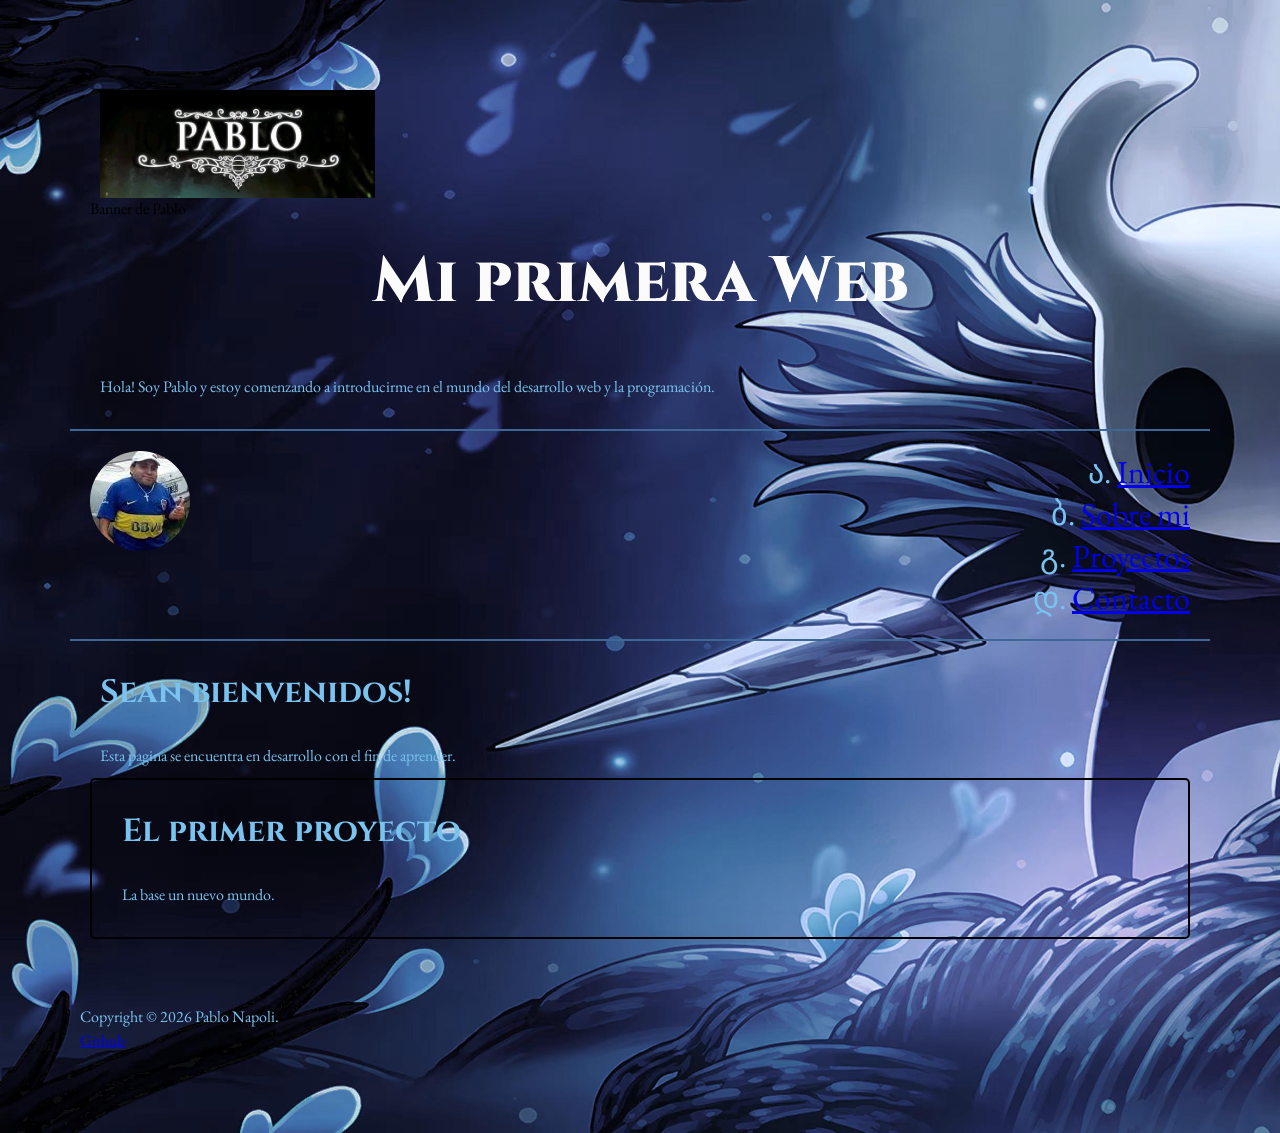
<file: index.html>
<!DOCTYPE html>
<html lang="es">
    <head>
        <meta charset="UTF-8" />
        <meta name="viewport" content="width=device-width, initial-scale=1.0" />
        <link rel="stylesheet" href="/styles/styles.css"/>
        <title>Pagina Web Clase 1 Pablo Napoli</title>
</head>

    <body class="fondo">
        <header>
         <figure>
            <img class="banner" src="/assets/img/pablo.jpg" alt="Foto de Pablo">
        <figcaption>Banner de Pablo</figcaption>
    </figure>
     <h1>Mi primera Web</h1>
        <p>Hola! Soy Pablo y estoy comenzando a introducirme en el mundo del desarrollo web y la programación.</p>
        </header>

    <nav class="navbar">
        <div class="logo">
            <img src="../assets/img/images.jfif" alt="Logo de la pagina">
        </div>
        <ul>
            <li><a href="/pages/inicio.html">Inicio</a></li>
            <li><a href="/pages/sobre-mi.html">Sobre mi</a></li>
            <li><a href="/pages/proyectos.html">Proyectos</a></li>
            <li><a href="/pages/contacto.html">Contacto</a></li>
        </ul>
    </nav>
        <main>
      <section>
            <h2>Sean bienvenidos!</h2>
            <p>Esta pagina se encuentra en desarrollo con el fin de aprender.</p>
            <article>
                <h3>El primer proyecto</h3>
                <p>La base un nuevo mundo.</p>
            </article>
           </section>


            <footer>
                <p>Copyright © 2026 Pablo Napoli.<br>
                <a href="https://github.com/pablofn92">Github</a><br></p>
            </footer>

            

        </main>
    </body>
</html>
</file>
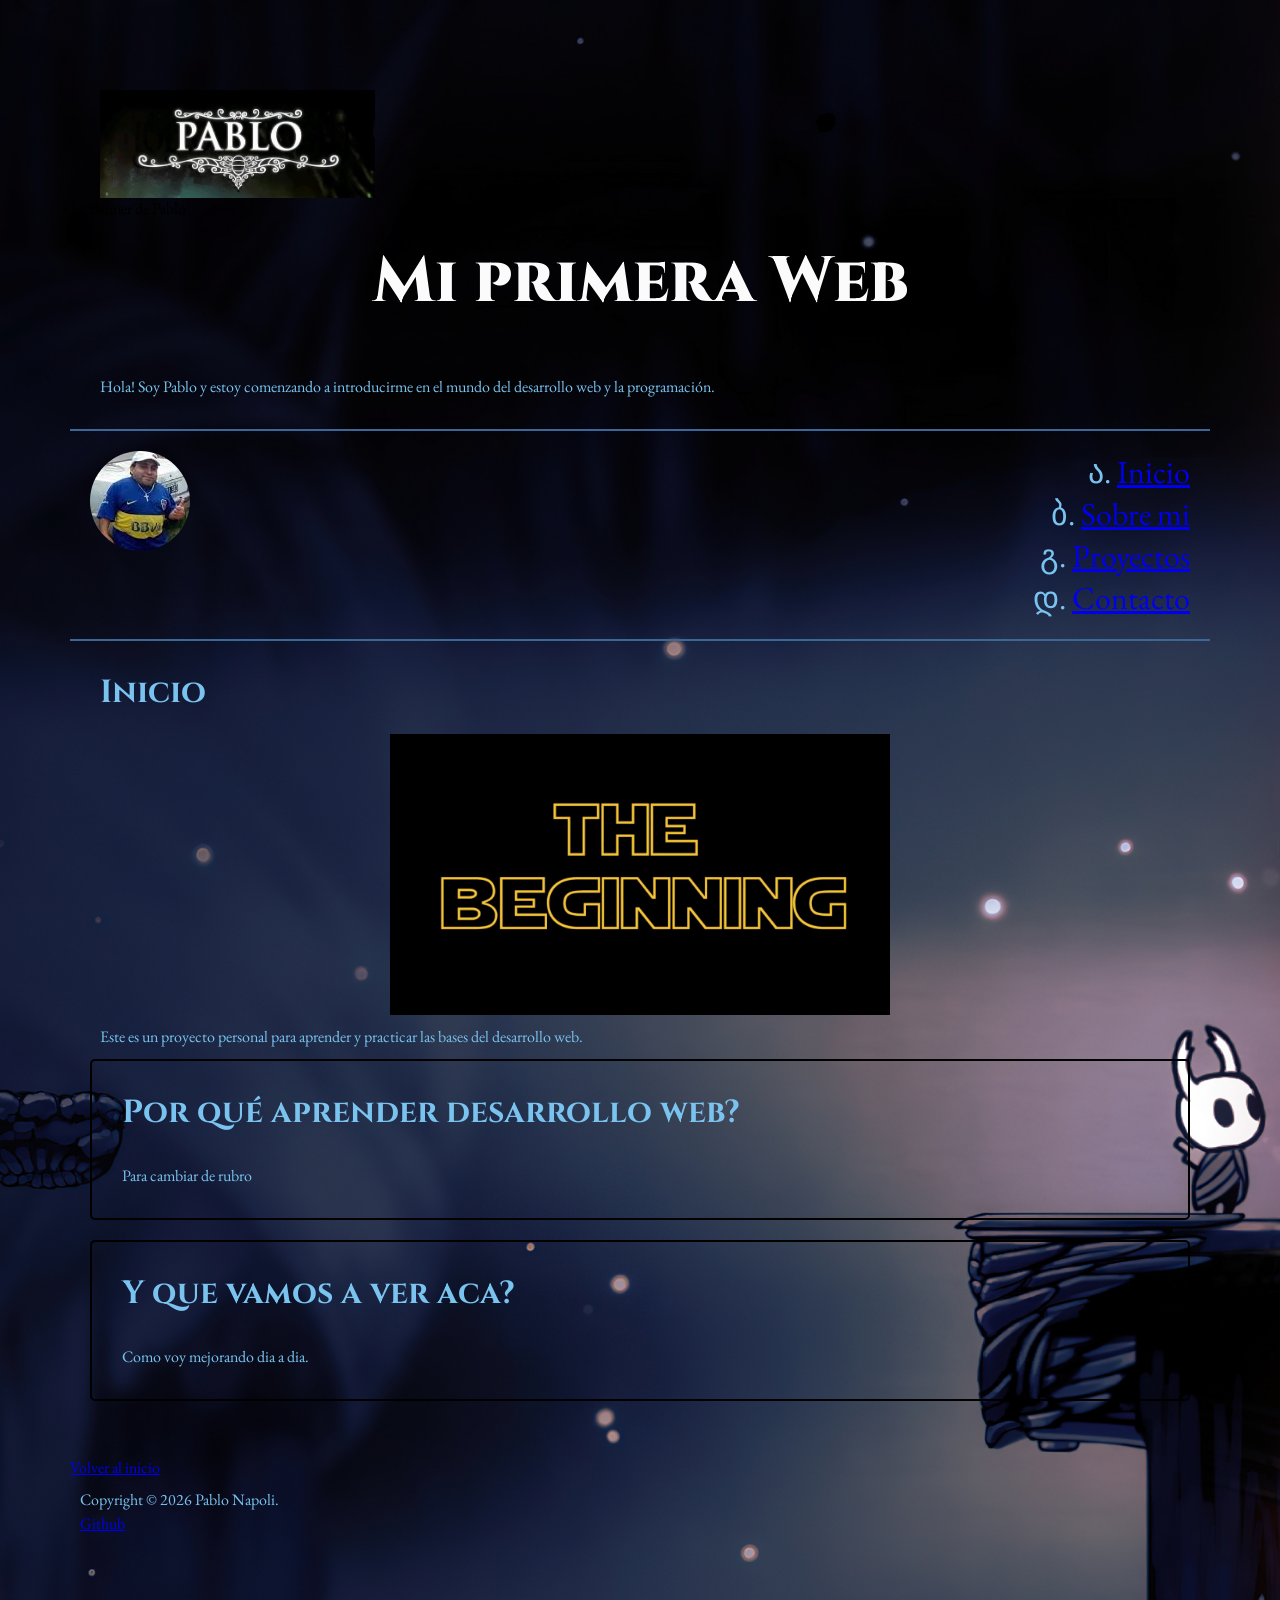
<file: pages/inicio.html>
<!DOCTYPE html>
<html lang="es">
    <head>
        <meta charset="UTF-8" />
        <meta name="viewport" content="width=device-width, initial-scale=1.0" />
        <link rel="stylesheet" href="/styles/styles.css"/>
        <title>Pagina Web Clase 1 Pablo Napoli</title>
</head>

    <body class="secondary">    
            <header>
         <figure><img class="banner" src="/assets/img/pablo.jpg" alt="Foto de Pablo">
        <figcaption>Banner de Pablo</figcaption>
    </figure>
     <h1>Mi primera Web</h1>
        <p>Hola! Soy Pablo y estoy comenzando a introducirme en el mundo del desarrollo web y la programación.</p>
        </header>

      <nav class="navbar">
        <div class="logo">
            <img src="../assets/img/images.jfif" alt="Logo de la pagina">
        </div>
        <ul>
            <li><a href="/pages/inicio.html">Inicio</a></li>
            <li><a href="/pages/sobre-mi.html">Sobre mi</a></li>
            <li><a href="/pages/proyectos.html">Proyectos</a></li>
            <li><a href="/pages/contacto.html">Contacto</a></li>
        </ul>
    </nav>
        <main>
        <section>
            <h2>Inicio</h2>
            <img src="/assets/img/1111.jpg" alt="Imagen de inicio" width="500">
            <p>Este es un proyecto personal para aprender y practicar las bases del desarrollo web.</p>
            <article>
                <h3>Por qué aprender desarrollo web?</h3>
                <p>Para cambiar de rubro</p>
            </article>
            <article>
                <h3>Y que vamos a ver aca?</h3>
                <p>Como voy mejorando dia a dia.</p>
            </article>
        </section>

        <a href="/index.html">Volver al inicio</a>


            <footer>
                <p>Copyright © 2026 Pablo Napoli.<br>
                <a href="https://github.com/pablofn92">Github</a><br></p>
            </footer>

        </main>
    </body>
</html>
</file>
<file: styles/styles.css>
@import url('https://fonts.googleapis.com/css2?family=Cinzel:wght@400..900&family=EB+Garamond:ital,wght@0,400..800;1,400..800&family=Roboto+Mono:ital,wght@0,100..700;1,100..700&display=swap');
/*font-family: "Cinzel", serif;;*/

@import url('https://fonts.googleapis.com/css2?family=EB+Garamond:ital,wght@0,400..800;1,400..800&family=Roboto+Mono:ital,wght@0,100..700;1,100..700&display=swap');
/*  font-family: "EB Garamond", serif; */
* {
    
margin: 0;
padding: 0;
}

header {
    padding: 20px;
 border-bottom: 2px solid #3d6797;

}


body {
    gap: 20px;
    font-family: "EB Garamond", serif;
    background-color: #0f0f0f;
    margin: 20px;
    padding: 50px;
    
}
.banner {
    display: flex;
    width: 25%;
    flex-direction: left;
    display: left;
    align-items: left;  
    justify-content: left;
    margin: 0 10px;
    padding: 0;

}

section    {
    margin-bottom: 1rem;
    padding: 20px;
}

article {
    
    margin-bottom: 20px;
    padding: 20px;
    border: 2px solid #000000;
    border-radius: 5px;

}

.logo   {
    width: 100px;
    height: 100px;
    border-radius: 50%;
    overflow: hidden;
    margin-right: 20px;
}
ul {
    flex-grow: 1;
    display: flex;
    list-style:georgian;
    list-style-position: inside;
    font-size: 2rem;
    font-family: "EB Garamond", serif;
    color: #79c3ee;
    flex-direction: column;
    text-align: right;

}

.navbar {
    
    display: flex;
    padding: 20px;
    border-bottom: 2px solid #3d6797;
    
}

figcaption {
text-align: left;
    
}



h1 {
    padding : 20px;
    font-family: "Cinzel", serif;
    color: #FBFBFB;
    text-align: center; 
    font-size: 4rem;
    font-weight: 800;
    margin-bottom: 20px;
}

h2,h3 {
    font-family: "Cinzel", serif;
    color: #79c3ee;
    font-size: 2rem;
    padding: 10px;
    margin-bottom: 10px;
}

img {
    display: block;
    margin: 0 auto;
    height: auto;
}

p {
    color: #79c3ee;
    line-height: 1.5rem;
    font-size: 1rem;
    padding: 10px;
    
}

.fondo {
    background-image: url(../assets/img/hollow.jpeg);
    background-size: cover;


}
.secondary {
 background-image: url(../assets/img/hollowknight.jpg);
 background-size: cover;

}
.contacto {
    display: flex;
    flex-direction: column;
    align-items: center;
}
</file>
